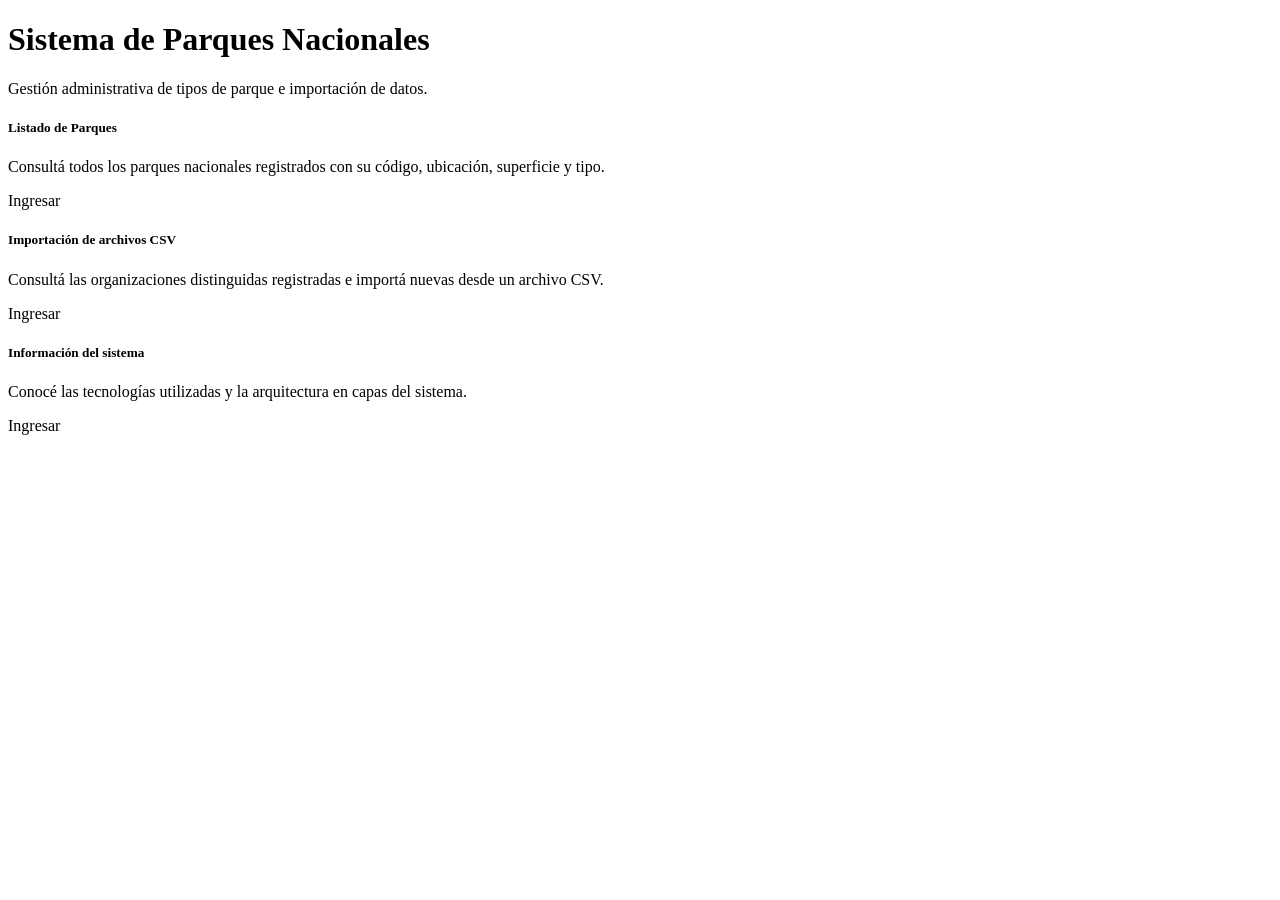
<file: src/main/resources/templates/index.html>
<!DOCTYPE html>
<html lang="es" xmlns:th="http://www.thymeleaf.org">
<head th:replace="~{fragments/layout :: head('Inicio')}"></head>
<body>
<nav th:replace="~{fragments/layout :: navbar}"></nav>

<!-- ===================== HERO ===================== -->
<header class="hero-parques text-center text-white d-flex align-items-center">
    <div class="container">
        <h1 class="display-4 fw-bold mb-3">
            <i class="bi bi-tree-fill me-2"></i>Sistema de Parques Nacionales
        </h1>
        <p class="lead mb-0">
            Gestión administrativa de tipos de parque e importación de datos.
        </p>
    </div>
</header>

<!-- ===================== MENÚ DE TARJETAS ===================== -->
<main class="container my-5">
    <div class="row g-4">

        <!-- Listado de Parques -->
        <div class="col-md-4">
            <div class="card h-100 shadow-sm card-menu text-center">
                <div class="card-body d-flex flex-column">
                    <div class="icono-card text-success mb-3">
                        <i class="bi bi-tree-fill"></i>
                    </div>
                    <h5 class="card-title">Listado de Parques</h5>
                    <p class="card-text text-muted flex-grow-1">
                        Consultá todos los parques nacionales registrados con su
                        código, ubicación, superficie y tipo.
                    </p>
                    <a th:href="@{/parques}" class="btn btn-success mt-auto">
                        <i class="bi bi-arrow-right-circle me-1"></i>Ingresar
                    </a>
                </div>
            </div>
        </div>

        <!-- Importación CSV -->
        <div class="col-md-4">
            <div class="card h-100 shadow-sm card-menu text-center">
                <div class="card-body d-flex flex-column">
                    <div class="icono-card text-success mb-3">
                        <i class="bi bi-filetype-csv"></i>
                    </div>
                    <h5 class="card-title">Importación de archivos CSV</h5>
                    <p class="card-text text-muted flex-grow-1">
                        Consultá las organizaciones distinguidas registradas e
                        importá nuevas desde un archivo CSV.
                    </p>
                    <a th:href="@{/organizaciones-distinguidas}" class="btn btn-success mt-auto">
                        <i class="bi bi-arrow-right-circle me-1"></i>Ingresar
                    </a>
                </div>
            </div>
        </div>

        <!-- Información del sistema -->
        <div class="col-md-4">
            <div class="card h-100 shadow-sm card-menu text-center">
                <div class="card-body d-flex flex-column">
                    <div class="icono-card text-success mb-3">
                        <i class="bi bi-info-circle-fill"></i>
                    </div>
                    <h5 class="card-title">Información del sistema</h5>
                    <p class="card-text text-muted flex-grow-1">
                        Conocé las tecnologías utilizadas y la arquitectura en
                        capas del sistema.
                    </p>
                    <a th:href="@{/info}" class="btn btn-success mt-auto">
                        <i class="bi bi-arrow-right-circle me-1"></i>Ingresar
                    </a>
                </div>
            </div>
        </div>

    </div>
</main>

<footer th:replace="~{fragments/layout :: footer}"></footer>
<th:block th:replace="~{fragments/layout :: scripts}"></th:block>
</body>
</html>
</file>
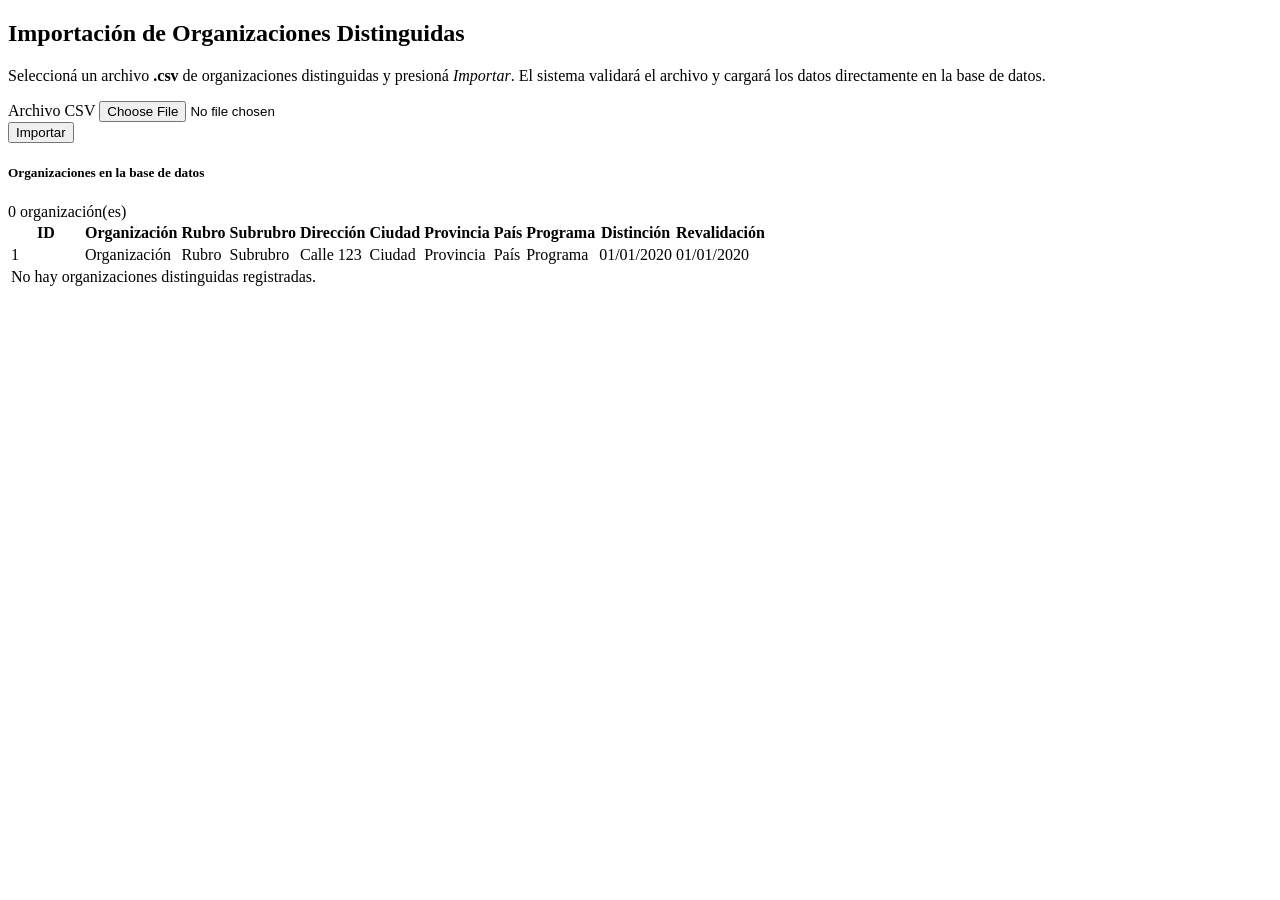
<file: src/main/resources/templates/importacion/index.html>
<!DOCTYPE html>
<html lang="es" xmlns:th="http://www.thymeleaf.org">
<head th:replace="~{fragments/layout :: head('Importación CSV')}"></head>
<body>
<nav th:replace="~{fragments/layout :: navbar}"></nav>

<main class="container my-5">
    <div class="row justify-content-center">
        <div class="col-md-8 col-lg-7">

            <h2 class="mb-4 text-success-emphasis">
                <i class="bi bi-filetype-csv me-2"></i>Importación de Organizaciones Distinguidas
            </h2>

            <!-- Alertas de éxito / error -->
            <div th:replace="~{fragments/layout :: alertas}"></div>

            <div class="card shadow-sm">
                <div class="card-body">
                    <p class="text-muted">
                        Seleccioná un archivo <strong>.csv</strong> de organizaciones
                        distinguidas y presioná <em>Importar</em>. El sistema validará
                        el archivo y cargará los datos directamente en la base de datos.
                    </p>

                    <form th:action="@{/importacion}" method="post" enctype="multipart/form-data">
                        <div class="mb-3">
                            <label for="archivo" class="form-label">Archivo CSV</label>
                            <input type="file" class="form-control" id="archivo"
                                   name="archivo" accept=".csv" required>
                        </div>
                        <button type="submit" class="btn btn-success">
                            <i class="bi bi-upload me-1"></i>Importar
                        </button>
                    </form>
                </div>
            </div>

        </div>
    </div>

    <!-- ===================== ORGANIZACIONES EN BASE ===================== -->
    <div class="d-flex justify-content-between align-items-center mt-5 mb-2">
        <h5 class="mb-0 text-success-emphasis">
            <i class="bi bi-building me-2"></i>Organizaciones en la base de datos
        </h5>
        <span class="badge text-bg-success fs-6"
              th:text="${#lists.size(organizaciones)} + ' organización(es)'">0 organización(es)</span>
    </div>

    <div class="card shadow-sm">
        <div class="card-body">
            <div class="table-responsive">
                <table class="table table-hover table-striped align-middle mb-0">
                    <thead class="table-success">
                    <tr>
                        <th scope="col" style="width: 70px;">ID</th>
                        <th scope="col">Organización</th>
                        <th scope="col">Rubro</th>
                        <th scope="col">Subrubro</th>
                        <th scope="col">Dirección</th>
                        <th scope="col">Ciudad</th>
                        <th scope="col">Provincia</th>
                        <th scope="col">País</th>
                        <th scope="col">Programa</th>
                        <th scope="col">Distinción</th>
                        <th scope="col">Revalidación</th>
                    </tr>
                    </thead>
                    <tbody>
                    <tr th:each="org : ${organizaciones}">
                        <td th:text="${org.idOrganizacion}">1</td>
                        <td th:text="${org.organizacion}">Organización</td>
                        <td th:text="${org.rubro} ?: '-'">Rubro</td>
                        <td th:text="${org.subrubro} ?: '-'">Subrubro</td>
                        <td th:text="${(org.calle ?: '') + ' ' + (org.numero ?: '')}">Calle 123</td>
                        <td th:text="${org.ciudad} ?: '-'">Ciudad</td>
                        <td th:text="${org.provincia} ?: '-'">Provincia</td>
                        <td th:text="${org.pais} ?: '-'">País</td>
                        <td th:text="${org.programa} ?: '-'">Programa</td>
                        <td th:text="${org.fechaDistincion != null} ? ${#temporals.format(org.fechaDistincion, 'dd/MM/yyyy')} : '-'">01/01/2020</td>
                        <td th:text="${org.fechaRevalidacion != null} ? ${#temporals.format(org.fechaRevalidacion, 'dd/MM/yyyy')} : '-'">01/01/2020</td>
                    </tr>
                    <tr th:if="${#lists.isEmpty(organizaciones)}">
                        <td colspan="11" class="text-center text-muted py-4">
                            <i class="bi bi-inbox me-1"></i>No hay organizaciones distinguidas registradas.
                        </td>
                    </tr>
                    </tbody>
                </table>
            </div>
        </div>
    </div>
</main>

<footer th:replace="~{fragments/layout :: footer}"></footer>
<th:block th:replace="~{fragments/layout :: scripts}"></th:block>
</body>
</html>
</file>
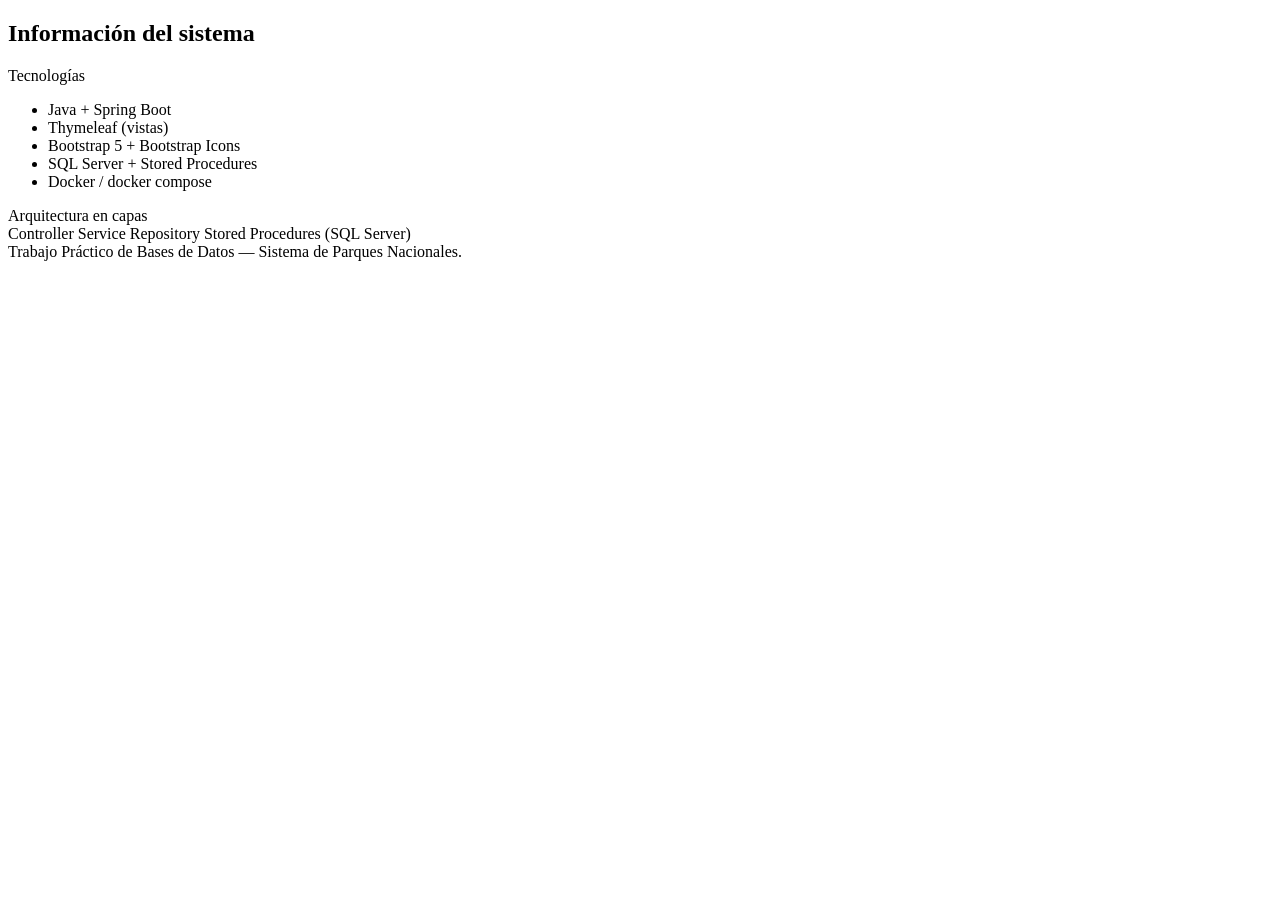
<file: src/main/resources/templates/info.html>
<!DOCTYPE html>
<html lang="es" xmlns:th="http://www.thymeleaf.org">
<head th:replace="~{fragments/layout :: head('Información del sistema')}"></head>
<body>
<nav th:replace="~{fragments/layout :: navbar}"></nav>

<main class="container my-5">
    <h2 class="mb-4 text-success-emphasis">
        <i class="bi bi-info-circle-fill me-2"></i>Información del sistema
    </h2>

    <div class="row g-4">
        <!-- Tecnologías -->
        <div class="col-md-6">
            <div class="card h-100 shadow-sm">
                <div class="card-header bg-success text-white">
                    <i class="bi bi-stack me-1"></i>Tecnologías
                </div>
                <ul class="list-group list-group-flush">
                    <li class="list-group-item"><i class="bi bi-cup-hot me-2 text-success"></i>Java + Spring Boot</li>
                    <li class="list-group-item"><i class="bi bi-file-code me-2 text-success"></i>Thymeleaf (vistas)</li>
                    <li class="list-group-item"><i class="bi bi-bootstrap me-2 text-success"></i>Bootstrap 5 + Bootstrap Icons</li>
                    <li class="list-group-item"><i class="bi bi-database me-2 text-success"></i>SQL Server + Stored Procedures</li>
                    <li class="list-group-item"><i class="bi bi-box-seam me-2 text-success"></i>Docker / docker compose</li>
                </ul>
            </div>
        </div>

        <!-- Arquitectura -->
        <div class="col-md-6">
            <div class="card h-100 shadow-sm">
                <div class="card-header bg-success text-white">
                    <i class="bi bi-diagram-3 me-1"></i>Arquitectura en capas
                </div>
                <div class="card-body">
                    <div class="d-flex flex-column gap-2 text-center">
                        <span class="badge bg-success-subtle text-success-emphasis py-2">Controller</span>
                        <i class="bi bi-arrow-down text-muted"></i>
                        <span class="badge bg-success-subtle text-success-emphasis py-2">Service</span>
                        <i class="bi bi-arrow-down text-muted"></i>
                        <span class="badge bg-success-subtle text-success-emphasis py-2">Repository</span>
                        <i class="bi bi-arrow-down text-muted"></i>
                        <span class="badge bg-success-subtle text-success-emphasis py-2">Stored Procedures (SQL Server)</span>
                    </div>
                </div>
            </div>
        </div>
    </div>

    <div class="alert alert-success mt-4 shadow-sm">
        <i class="bi bi-mortarboard-fill me-2"></i>
        Trabajo Práctico de Bases de Datos — Sistema de Parques Nacionales.
    </div>
</main>

<footer th:replace="~{fragments/layout :: footer}"></footer>
<th:block th:replace="~{fragments/layout :: scripts}"></th:block>
</body>
</html>
</file>
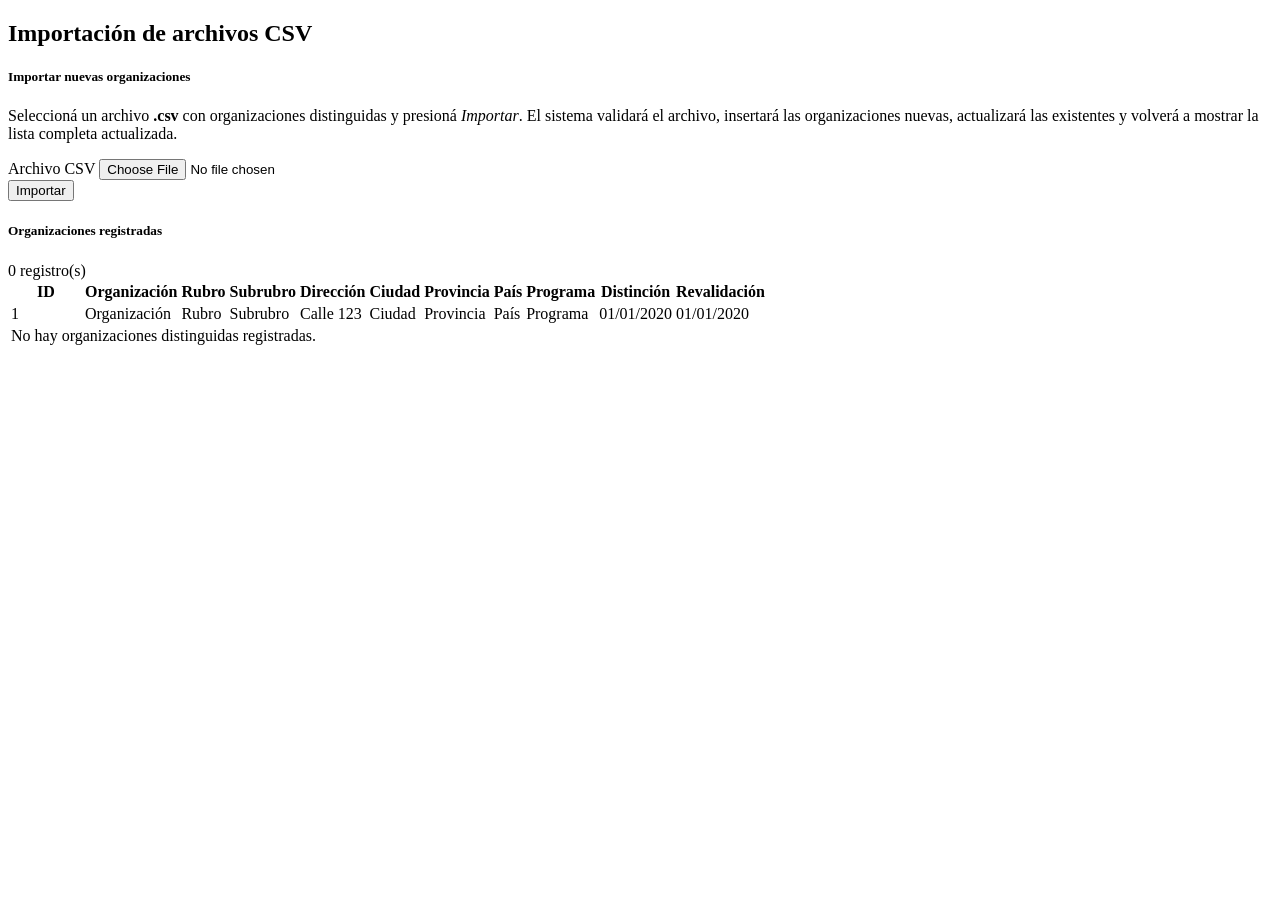
<file: src/main/resources/templates/organizacion/lista.html>
<!DOCTYPE html>
<html lang="es" xmlns:th="http://www.thymeleaf.org">
<head th:replace="~{fragments/layout :: head('Importación de archivos CSV')}"></head>
<body>
<nav th:replace="~{fragments/layout :: navbar}"></nav>

<main class="container my-5">

    <h2 class="mb-4 text-success-emphasis">
        <i class="bi bi-filetype-csv me-2"></i>Importación de archivos CSV
    </h2>

    <!-- Alertas de éxito / error -->
    <div th:replace="~{fragments/layout :: alertas}"></div>

    <!-- ===================== IMPORTACIÓN CSV ===================== -->
    <div class="card shadow-sm mb-4">
        <div class="card-body">
            <h5 class="card-title">
                <i class="bi bi-filetype-csv me-2"></i>Importar nuevas organizaciones
            </h5>
            <p class="text-muted mb-3">
                Seleccioná un archivo <strong>.csv</strong> con organizaciones distinguidas
                y presioná <em>Importar</em>. El sistema validará el archivo, insertará las
                organizaciones nuevas, actualizará las existentes y volverá a mostrar la lista
                completa actualizada.
            </p>

            <form th:action="@{/organizaciones-distinguidas/importar}" method="post"
                  enctype="multipart/form-data" class="row g-2 align-items-end">
                <div class="col-md-9">
                    <label for="archivo" class="form-label">Archivo CSV</label>
                    <input type="file" class="form-control" id="archivo"
                           name="archivo" accept=".csv" required>
                </div>
                <div class="col-md-3 d-grid">
                    <button type="submit" class="btn btn-success">
                        <i class="bi bi-upload me-1"></i>Importar
                    </button>
                </div>
            </form>
        </div>
    </div>

    <!-- ===================== LISTADO ===================== -->
    <div class="d-flex justify-content-between align-items-center mb-2">
        <h5 class="mb-0 text-success-emphasis">
            <i class="bi bi-list-ul me-2"></i>Organizaciones registradas
        </h5>
        <span class="badge text-bg-secondary"
              th:text="${#lists.size(organizaciones)} + ' registro(s)'">0 registro(s)</span>
    </div>

    <div class="card shadow-sm">
        <div class="card-body">
            <div class="table-responsive">
                <table class="table table-hover table-striped align-middle mb-0">
                    <thead class="table-success">
                    <tr>
                        <th scope="col" style="width: 70px;">ID</th>
                        <th scope="col">Organización</th>
                        <th scope="col">Rubro</th>
                        <th scope="col">Subrubro</th>
                        <th scope="col">Dirección</th>
                        <th scope="col">Ciudad</th>
                        <th scope="col">Provincia</th>
                        <th scope="col">País</th>
                        <th scope="col">Programa</th>
                        <th scope="col">Distinción</th>
                        <th scope="col">Revalidación</th>
                    </tr>
                    </thead>
                    <tbody>
                    <tr th:each="org : ${organizaciones}">
                        <td th:text="${org.idOrganizacion}">1</td>
                        <td th:text="${org.organizacion}">Organización</td>
                        <td th:text="${org.rubro} ?: '-'">Rubro</td>
                        <td th:text="${org.subrubro} ?: '-'">Subrubro</td>
                        <td th:text="${(org.calle ?: '') + ' ' + (org.numero ?: '')}">Calle 123</td>
                        <td th:text="${org.ciudad} ?: '-'">Ciudad</td>
                        <td th:text="${org.provincia} ?: '-'">Provincia</td>
                        <td th:text="${org.pais} ?: '-'">País</td>
                        <td th:text="${org.programa} ?: '-'">Programa</td>
                        <td th:text="${org.fechaDistincion != null} ? ${#temporals.format(org.fechaDistincion, 'dd/MM/yyyy')} : '-'">01/01/2020</td>
                        <td th:text="${org.fechaRevalidacion != null} ? ${#temporals.format(org.fechaRevalidacion, 'dd/MM/yyyy')} : '-'">01/01/2020</td>
                    </tr>
                    <tr th:if="${#lists.isEmpty(organizaciones)}">
                        <td colspan="11" class="text-center text-muted py-4">
                            <i class="bi bi-inbox me-1"></i>No hay organizaciones distinguidas registradas.
                        </td>
                    </tr>
                    </tbody>
                </table>
            </div>
        </div>
    </div>

</main>

<footer th:replace="~{fragments/layout :: footer}"></footer>
<th:block th:replace="~{fragments/layout :: scripts}"></th:block>
</body>
</html>
</file>
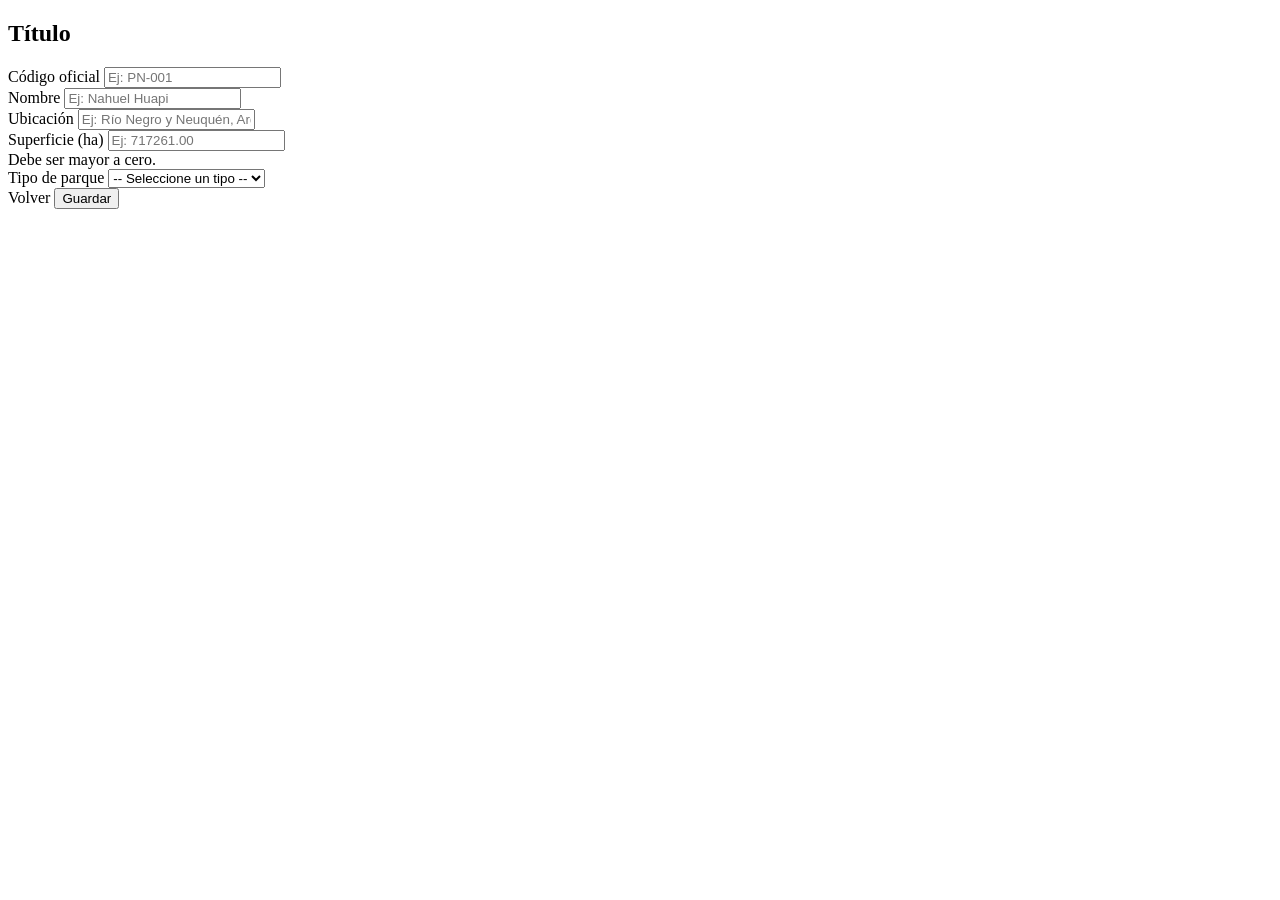
<file: src/main/resources/templates/parque/formulario.html>
<!DOCTYPE html>
<html lang="es" xmlns:th="http://www.thymeleaf.org">
<head th:replace="~{fragments/layout :: head('Formulario Parque')}"></head>
<body>
<nav th:replace="~{fragments/layout :: navbar}"></nav>

<main class="container my-5">
    <div class="row justify-content-center">
        <div class="col-md-8 col-lg-7">

            <h2 class="mb-4 text-success-emphasis">
                <i class="bi" th:classappend="${modoEdicion} ? 'bi-pencil-square' : 'bi-plus-circle'"></i>
                <span th:text="${modoEdicion} ? 'Editar Parque' : 'Nuevo Parque'">Título</span>
            </h2>

            <div class="card shadow-sm">
                <div class="card-body">
                    <form th:action="@{/parques/guardar}" th:object="${parque}" method="post">
                        <!-- id oculto: presente solo en edición -->
                        <input type="hidden" th:field="*{idParque}">

                        <div class="mb-3">
                            <label for="codigoOficial" class="form-label">Código oficial</label>
                            <input type="text" class="form-control"
                                   id="codigoOficial" th:field="*{codigoOficial}"
                                   placeholder="Ej: PN-001" maxlength="50" required>
                        </div>

                        <div class="mb-3">
                            <label for="nombre" class="form-label">Nombre</label>
                            <input type="text" class="form-control"
                                   id="nombre" th:field="*{nombre}"
                                   placeholder="Ej: Nahuel Huapi" maxlength="100" required>
                        </div>

                        <div class="mb-3">
                            <label for="ubicacion" class="form-label">Ubicación</label>
                            <input type="text" class="form-control"
                                   id="ubicacion" th:field="*{ubicacion}"
                                   placeholder="Ej: Río Negro y Neuquén, Argentina" maxlength="255" required>
                        </div>

                        <div class="mb-3">
                            <label for="superficie" class="form-label">Superficie (ha)</label>
                            <input type="number" step="0.01" min="0.01" class="form-control"
                                   id="superficie" th:field="*{superficie}"
                                   placeholder="Ej: 717261.00" required>
                            <div class="form-text">Debe ser mayor a cero.</div>
                        </div>

                        <div class="mb-3">
                            <label for="idTipoParque" class="form-label">Tipo de parque</label>
                            <select class="form-select" id="idTipoParque"
                                    th:field="*{idTipoParque}" required>
                                <option value="" th:selected="${parque.idTipoParque == null}">
                                    -- Seleccione un tipo --
                                </option>
                                <option th:each="tipo : ${tipos}"
                                        th:value="${tipo.idTipoParque}"
                                        th:text="${tipo.descripcion}">Tipo</option>
                            </select>
                        </div>

                        <div class="d-flex justify-content-between mt-4">
                            <a th:href="@{/parques}" class="btn btn-outline-secondary">
                                <i class="bi bi-arrow-left me-1"></i>Volver
                            </a>
                            <button type="submit" class="btn btn-success">
                                <i class="bi bi-save me-1"></i>Guardar
                            </button>
                        </div>
                    </form>
                </div>
            </div>

        </div>
    </div>
</main>

<footer th:replace="~{fragments/layout :: footer}"></footer>
<th:block th:replace="~{fragments/layout :: scripts}"></th:block>
</body>
</html>
</file>
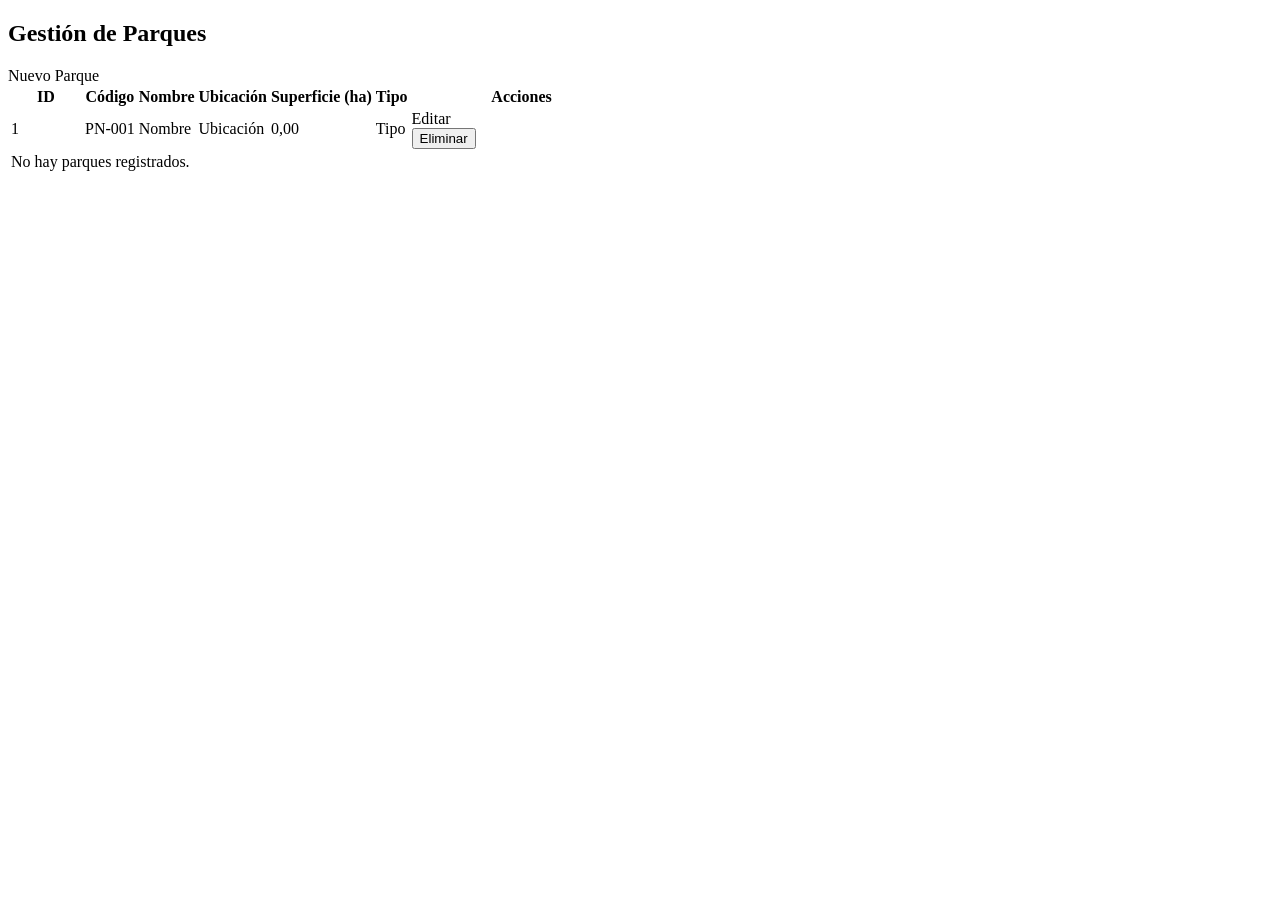
<file: src/main/resources/templates/parque/lista.html>
<!DOCTYPE html>
<html lang="es" xmlns:th="http://www.thymeleaf.org">
<head th:replace="~{fragments/layout :: head('Parques')}"></head>
<body>
<nav th:replace="~{fragments/layout :: navbar}"></nav>

<main class="container my-5">

    <div class="d-flex justify-content-between align-items-center mb-4">
        <h2 class="mb-0 text-success-emphasis">
            <i class="bi bi-tree-fill me-2"></i>Gestión de Parques
        </h2>
        <a th:href="@{/parques/nuevo}" class="btn btn-success">
            <i class="bi bi-plus-circle me-1"></i>Nuevo Parque
        </a>
    </div>

    <!-- Alertas de éxito / error -->
    <div th:replace="~{fragments/layout :: alertas}"></div>

    <div class="card shadow-sm">
        <div class="card-body">
            <div class="table-responsive">
                <table class="table table-hover table-striped align-middle mb-0">
                    <thead class="table-success">
                    <tr>
                        <th scope="col" style="width: 70px;">ID</th>
                        <th scope="col">Código</th>
                        <th scope="col">Nombre</th>
                        <th scope="col">Ubicación</th>
                        <th scope="col" class="text-end">Superficie (ha)</th>
                        <th scope="col">Tipo</th>
                        <th scope="col" class="text-end" style="width: 220px;">Acciones</th>
                    </tr>
                    </thead>
                    <tbody>
                    <tr th:each="parque : ${parques}">
                        <td th:text="${parque.idParque}">1</td>
                        <td th:text="${parque.codigoOficial}">PN-001</td>
                        <td th:text="${parque.nombre}">Nombre</td>
                        <td th:text="${parque.ubicacion}">Ubicación</td>
                        <td class="text-end"
                            th:text="${parque.superficie != null} ? ${#numbers.formatDecimal(parque.superficie, 1, 'POINT', 2, 'COMMA')} : '-'">0,00</td>
                        <td>
                            <span class="badge text-bg-success"
                                  th:text="${parque.tipoDescripcion} ?: 'Sin tipo'">Tipo</span>
                        </td>
                        <td class="text-end">
                            <a th:href="@{/parques/editar/{id}(id=${parque.idParque})}"
                               class="btn btn-sm btn-outline-primary">
                                <i class="bi bi-pencil-square me-1"></i>Editar
                            </a>
                            <!-- Eliminación con confirmación -->
                            <form th:action="@{/parques/eliminar/{id}(id=${parque.idParque})}"
                                  method="post" class="d-inline"
                                  onsubmit="return confirm('¿Está seguro de eliminar este parque?');">
                                <button type="submit" class="btn btn-sm btn-outline-danger">
                                    <i class="bi bi-trash me-1"></i>Eliminar
                                </button>
                            </form>
                        </td>
                    </tr>
                    <tr th:if="${#lists.isEmpty(parques)}">
                        <td colspan="7" class="text-center text-muted py-4">
                            <i class="bi bi-inbox me-1"></i>No hay parques registrados.
                        </td>
                    </tr>
                    </tbody>
                </table>
            </div>
        </div>
    </div>

</main>

<footer th:replace="~{fragments/layout :: footer}"></footer>
<th:block th:replace="~{fragments/layout :: scripts}"></th:block>
</body>
</html>
</file>
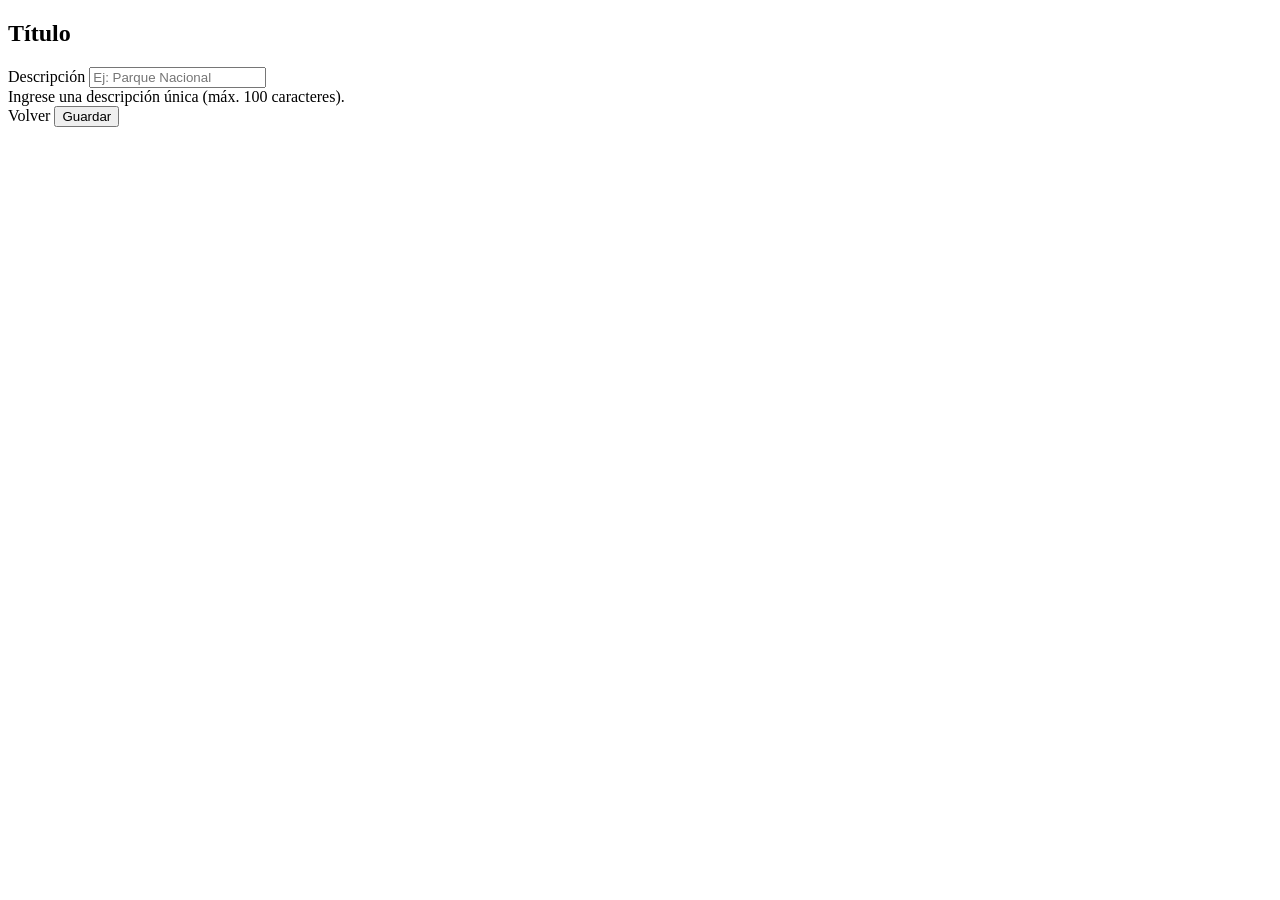
<file: src/main/resources/templates/tipoparque/formulario.html>
<!DOCTYPE html>
<html lang="es" xmlns:th="http://www.thymeleaf.org">
<head th:replace="~{fragments/layout :: head('Formulario Tipo de Parque')}"></head>
<body>
<nav th:replace="~{fragments/layout :: navbar}"></nav>

<main class="container my-5">
    <div class="row justify-content-center">
        <div class="col-md-7 col-lg-6">

            <h2 class="mb-4 text-success-emphasis">
                <i class="bi" th:classappend="${modoEdicion} ? 'bi-pencil-square' : 'bi-plus-circle'"></i>
                <span th:text="${modoEdicion} ? 'Editar Tipo de Parque' : 'Nuevo Tipo de Parque'">Título</span>
            </h2>

            <div class="card shadow-sm">
                <div class="card-body">
                    <form th:action="@{/tipos-parque/guardar}" th:object="${tipoParque}" method="post">
                        <!-- id oculto: presente solo en edición -->
                        <input type="hidden" th:field="*{idTipoParque}">

                        <div class="mb-3">
                            <label for="descripcion" class="form-label">Descripción</label>
                            <input type="text" class="form-control form-control-lg"
                                   id="descripcion" th:field="*{descripcion}"
                                   placeholder="Ej: Parque Nacional" maxlength="100" required>
                            <div class="form-text">Ingrese una descripción única (máx. 100 caracteres).</div>
                        </div>

                        <div class="d-flex justify-content-between mt-4">
                            <a th:href="@{/tipos-parque}" class="btn btn-outline-secondary">
                                <i class="bi bi-arrow-left me-1"></i>Volver
                            </a>
                            <button type="submit" class="btn btn-success">
                                <i class="bi bi-save me-1"></i>Guardar
                            </button>
                        </div>
                    </form>
                </div>
            </div>

        </div>
    </div>
</main>

<footer th:replace="~{fragments/layout :: footer}"></footer>
<th:block th:replace="~{fragments/layout :: scripts}"></th:block>
</body>
</html>
</file>
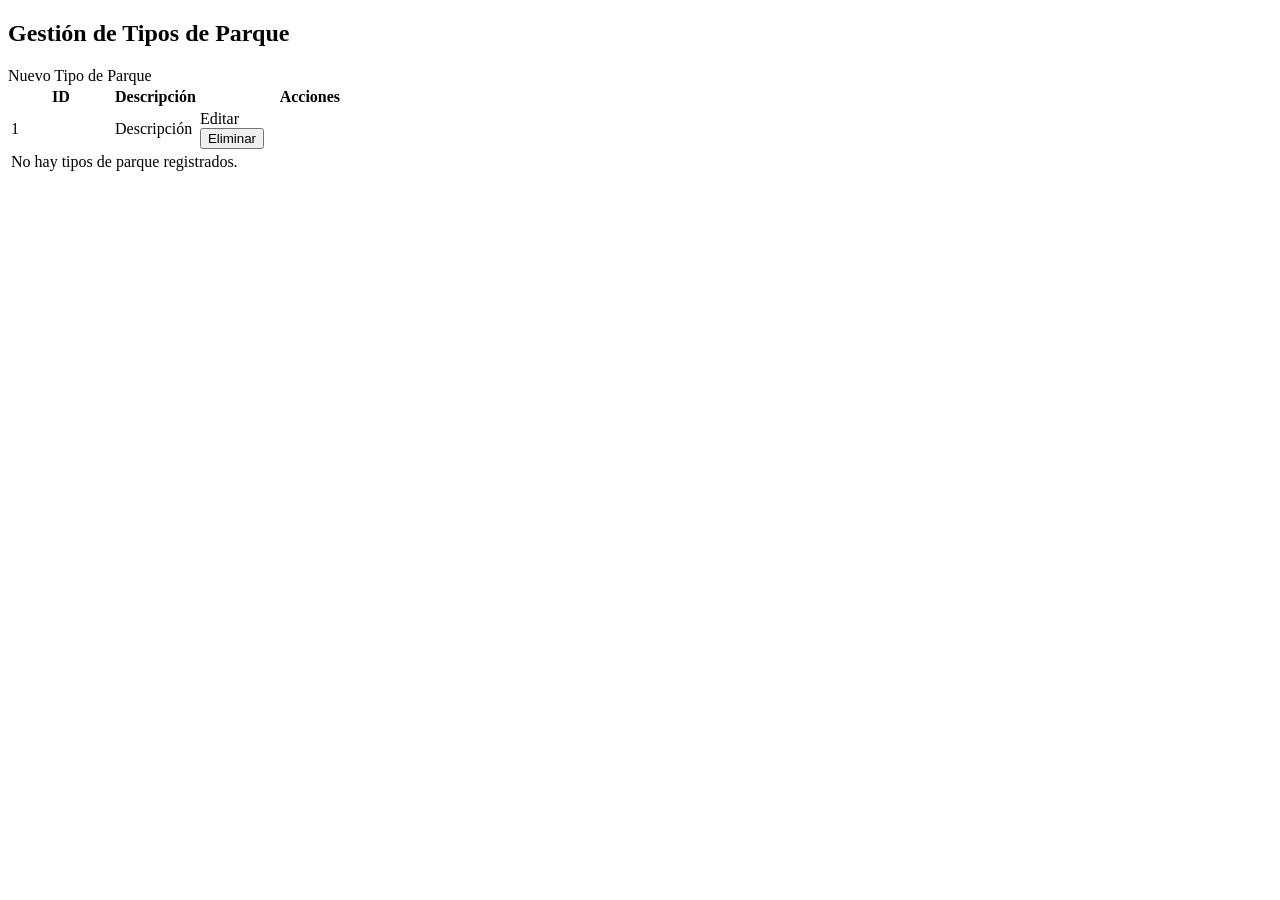
<file: src/main/resources/templates/tipoparque/lista.html>
<!DOCTYPE html>
<html lang="es" xmlns:th="http://www.thymeleaf.org">
<head th:replace="~{fragments/layout :: head('Tipos de Parque')}"></head>
<body>
<nav th:replace="~{fragments/layout :: navbar}"></nav>

<main class="container my-5">

    <div class="d-flex justify-content-between align-items-center mb-4">
        <h2 class="mb-0 text-success-emphasis">
            <i class="bi bi-tags-fill me-2"></i>Gestión de Tipos de Parque
        </h2>
        <a th:href="@{/tipos-parque/nuevo}" class="btn btn-success">
            <i class="bi bi-plus-circle me-1"></i>Nuevo Tipo de Parque
        </a>
    </div>

    <!-- Alertas de éxito / error -->
    <div th:replace="~{fragments/layout :: alertas}"></div>

    <div class="card shadow-sm">
        <div class="card-body">
            <div class="table-responsive">
                <table class="table table-hover table-striped align-middle mb-0">
                    <thead class="table-success">
                    <tr>
                        <th scope="col" style="width: 100px;">ID</th>
                        <th scope="col">Descripción</th>
                        <th scope="col" class="text-end" style="width: 220px;">Acciones</th>
                    </tr>
                    </thead>
                    <tbody>
                    <tr th:each="tipo : ${tipos}">
                        <td th:text="${tipo.idTipoParque}">1</td>
                        <td th:text="${tipo.descripcion}">Descripción</td>
                        <td class="text-end">
                            <a th:href="@{/tipos-parque/editar/{id}(id=${tipo.idTipoParque})}"
                               class="btn btn-sm btn-outline-primary">
                                <i class="bi bi-pencil-square me-1"></i>Editar
                            </a>
                            <!-- Eliminación con confirmación -->
                            <form th:action="@{/tipos-parque/eliminar/{id}(id=${tipo.idTipoParque})}"
                                  method="post" class="d-inline"
                                  onsubmit="return confirm('¿Está seguro de eliminar este tipo de parque?');">
                                <button type="submit" class="btn btn-sm btn-outline-danger">
                                    <i class="bi bi-trash me-1"></i>Eliminar
                                </button>
                            </form>
                        </td>
                    </tr>
                    <tr th:if="${#lists.isEmpty(tipos)}">
                        <td colspan="3" class="text-center text-muted py-4">
                            <i class="bi bi-inbox me-1"></i>No hay tipos de parque registrados.
                        </td>
                    </tr>
                    </tbody>
                </table>
            </div>
        </div>
    </div>

</main>

<footer th:replace="~{fragments/layout :: footer}"></footer>
<th:block th:replace="~{fragments/layout :: scripts}"></th:block>
</body>
</html>
</file>
